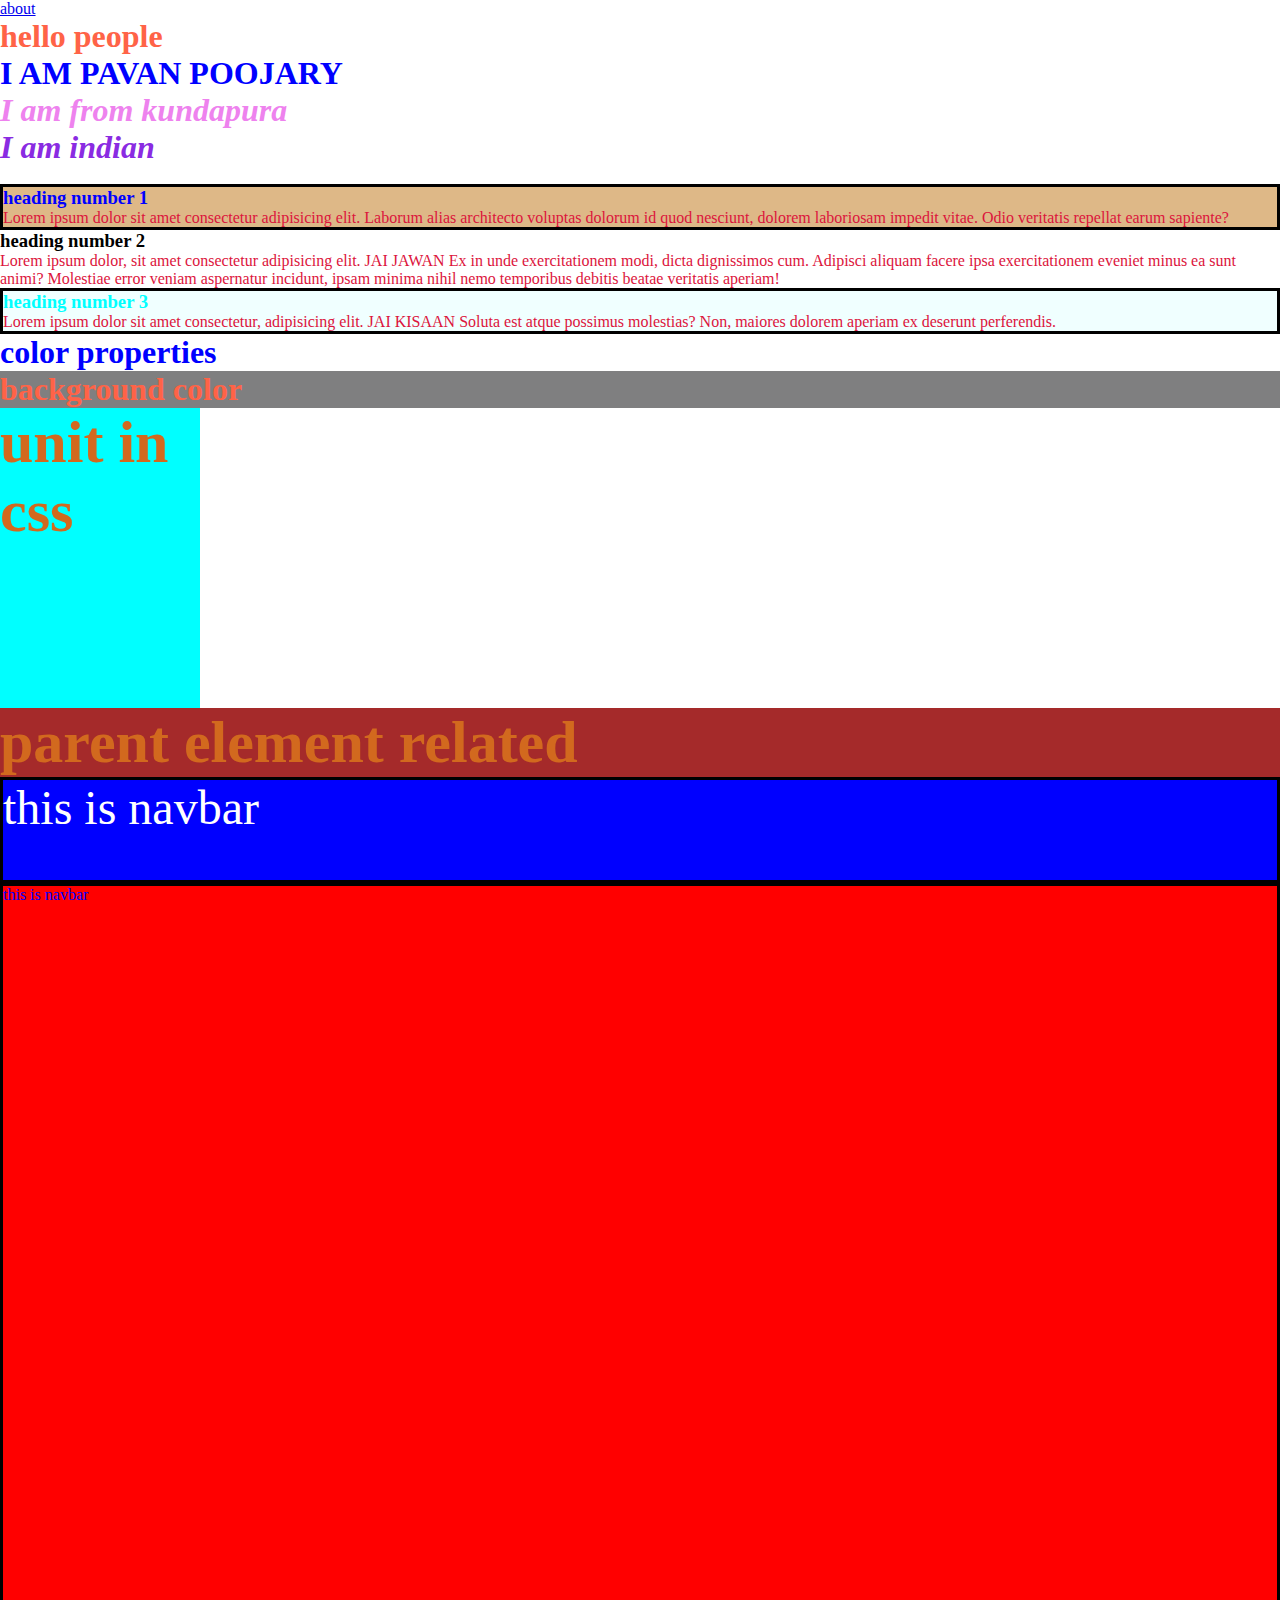
<file: index.html>
<!DOCTYPE html>
<html lang="en">
<head>
    <meta charset="UTF-8">
    <meta http-equiv="X-UA-Compatible" content="IE=edge">
    <meta name="viewport" content="width=device-width, initial-scale=1.0">
    <title>CSS tutorial</title>
   
    <link rel="stylesheet" href="css/style.css">
</head>
<body>
    <a href="about.html" target="_blank">about</a>
   
    <h2>hello people</h2>
    
    <!-- class selector -->
    <h1 class="name">I AM PAVAN POOJARY</h1>
    <H1 class="place">I am from kundapura</H1>
    <h1 class="nation">I am indian</h1>
    <br>
    <!-- grouping using div tag -->
    <div>
    <h3>heading number 1</h3>
    <p>Lorem ipsum dolor sit amet consectetur adipisicing elit. Laborum alias architecto voluptas dolorum id quod nesciunt, dolorem laboriosam impedit vitae. Odio veritatis repellat earum sapiente?</p>
    </div>
    <!-- span tag -->
    <h3>heading number 2</h3>
    <p>Lorem ipsum dolor, sit amet consectetur adipisicing elit.<span> jai jawan</span> Ex in unde exercitationem modi, dicta dignissimos cum. Adipisci aliquam facere ipsa exercitationem eveniet minus ea sunt animi? Molestiae error veniam aspernatur incidunt, ipsam minima nihil nemo temporibus debitis beatae veritatis aperiam!</p>
    <div class="theory">
    <h3>heading number 3</h3>
    <p>Lorem ipsum dolor sit amet consectetur, adipisicing elit.<span> jai kisaan </span> Soluta est atque possimus molestias? Non, maiores dolorem aperiam ex deserunt perferendis.</p>
    <!-- color properties -->
    </div>
    <h2 id="first">color properties</h2>
    <h2 id="second">background color</h2>
    <!-- unit properties -->
    <h1 id="unit1">unit in css</h1>
    <h1 id="unit2"> parent element related</h1>
    <div class="navbar">this is navbar</div>
    <div class="nav1">this is navbar</div>
</body>
</html>
</file>
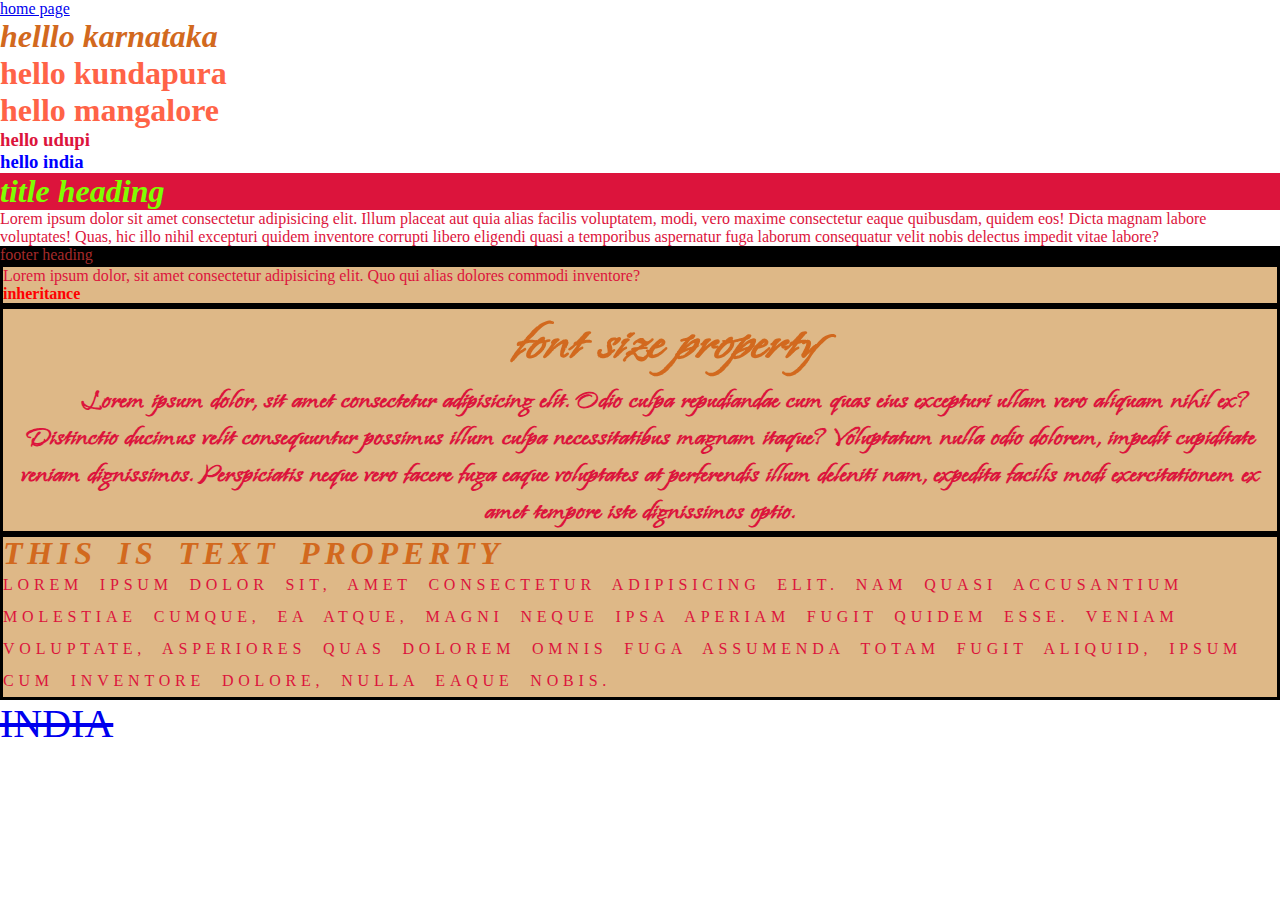
<file: about.html>
<!DOCTYPE html>
<html lang="en">
<head>
    <meta charset="UTF-8">
    <meta http-equiv="X-UA-Compatible" content="IE=edge">
    <meta name="viewport" content="width=device-width, initial-scale=1.0">
    <title>about</title>
    <!-- internal css -->
    <style>
        h3{
            color: crimson;
        }
    </style>
    <!-- gooogle font -->
    <link href="https://fonts.googleapis.com/css2?family=Island+Moments&display=swap" rel="stylesheet">
    <link rel="stylesheet" href="css/style.css">
</head>
<body>
    <a href="index.html">home page</a>
    <h1>helllo karnataka</h1>
    <h2>hello kundapura</h2>
    <h2>hello mangalore</h2>
    <h3>hello udupi</h3>
     <!-- inline css -->
     <h3 style="color: blue;">hello india</h3>
     <h1 id="title">title heading</h1>
     <p>Lorem ipsum dolor sit amet consectetur adipisicing elit. Illum placeat aut quia alias facilis voluptatem, modi, vero maxime consectetur eaque quibusdam, quidem eos! Dicta magnam labore voluptates! Quas, hic illo nihil excepturi quidem inventore corrupti libero eligendi quasi a temporibus aspernatur fuga laborum consequatur velit nobis delectus impedit vitae labore?</p>
     <p id ="footer">footer heading</p>
     <!-- inheritance -->
     <div>
     <p>Lorem ipsum dolor, sit amet consectetur adipisicing elit. Quo qui alias dolores commodi inventore?</p>
     <h4 style="color: red;">inheritance</h4>
    </div>
    <!-- font size & font  family -->
    <div class="text"> <h1>font size property</h1>
    <p>Lorem ipsum dolor, sit amet consectetur adipisicing elit. Odio culpa repudiandae cum quas eius excepturi ullam vero aliquam nihil ex? Distinctio ducimus velit consequuntur possimus illum culpa necessitatibus magnam itaque? Voluptatum nulla odio dolorem, impedit cupiditate veniam dignissimos. Perspiciatis neque vero facere fuga eaque voluptates at perferendis illum deleniti nam, expedita facilis modi exercitationem ex amet tempore iste dignissimos optio.</p>
    </div>
    <!-- text tansporm,decoration,spacing -->
    <div class="word">
    <h1>this is text property</h1>
    <p>Lorem ipsum dolor sit, amet consectetur adipisicing elit. Nam quasi accusantium molestiae cumque, ea atque, magni neque ipsa aperiam fugit quidem esse. Veniam voluptate, asperiores quas dolorem omnis fuga assumenda totam fugit aliquid, ipsum cum inventore dolore, nulla eaque nobis.</p>
</div>
<a id="link" href="#">INDIA</a>
</body>
</html>
</file>
<file: css/style.css>
/* css rule */
/* selectors */
/* declaration block */
/* declaration */
/* property */
/* value */

/* type selector */
h1{
    color: chocolate;
    font-style: italic;

}
h2{
    color: tomato;
    font-size: 2rem;
}
p{
    color:crimson;
}
/* id selector */
#title{

    color: chartreuse;
    background-color: crimson;
}
#footer{
    color: brown;
    background-color: black;
}
/* class selector */
.name{
    color: blue;
    font-style: inherit;
}
.place{
    color: violet;

}
.nation{
    color: blueviolet;
}
/* div tag span tag */
div{
    color: blue;
    background-color: burlywood;
    border: 3px solid black;
}
span{
    text-transform: uppercase;
}
.theory{
    color: cyan;
    font-size: medium;
    background-color: azure;
}
/* universal selector
*{
    color:black;
}
*/
/* color properties */
#first{
    color: rgb(0,0,255);
}
#second{
    background-color: rgba(0, 0, 1, 0.5);
}
/* unit properties */
#unit1{
    font-size: 60px;
    font-style: initial;
    width: 200px;
    height: 300px;
    background-color: aqua;
}
#unit2{
    font-size: 60px;
    font-style: initial;
    width: 100%;
    height: 50%;
    background-color: brown;
}
/* min and max values */
*
{
     margin: 0;

}
.navbar{
    background-color: blue;
    height: 100px;
    color: white;
    font-size: 3rem;
}
.nav1{
    background-color: red;
    min-height: calc(100vh - 100px) ;
}
/* google font */
.text{
    text-align: center;
    font-size: 2rem;
    font-weight: bold;
    font-family: 'Island Moments', cursive;
    text-indent: 50px;
}
/* text property */
.word{
line-height: 2em;
word-spacing: 0.5em;
letter-spacing: 0.3em;
text-transform: uppercase;
text-decoration:dashed;
}
#link{
    font-size: 40px;
    text-decoration: none;
    text-decoration: line-through;
}
</file>
